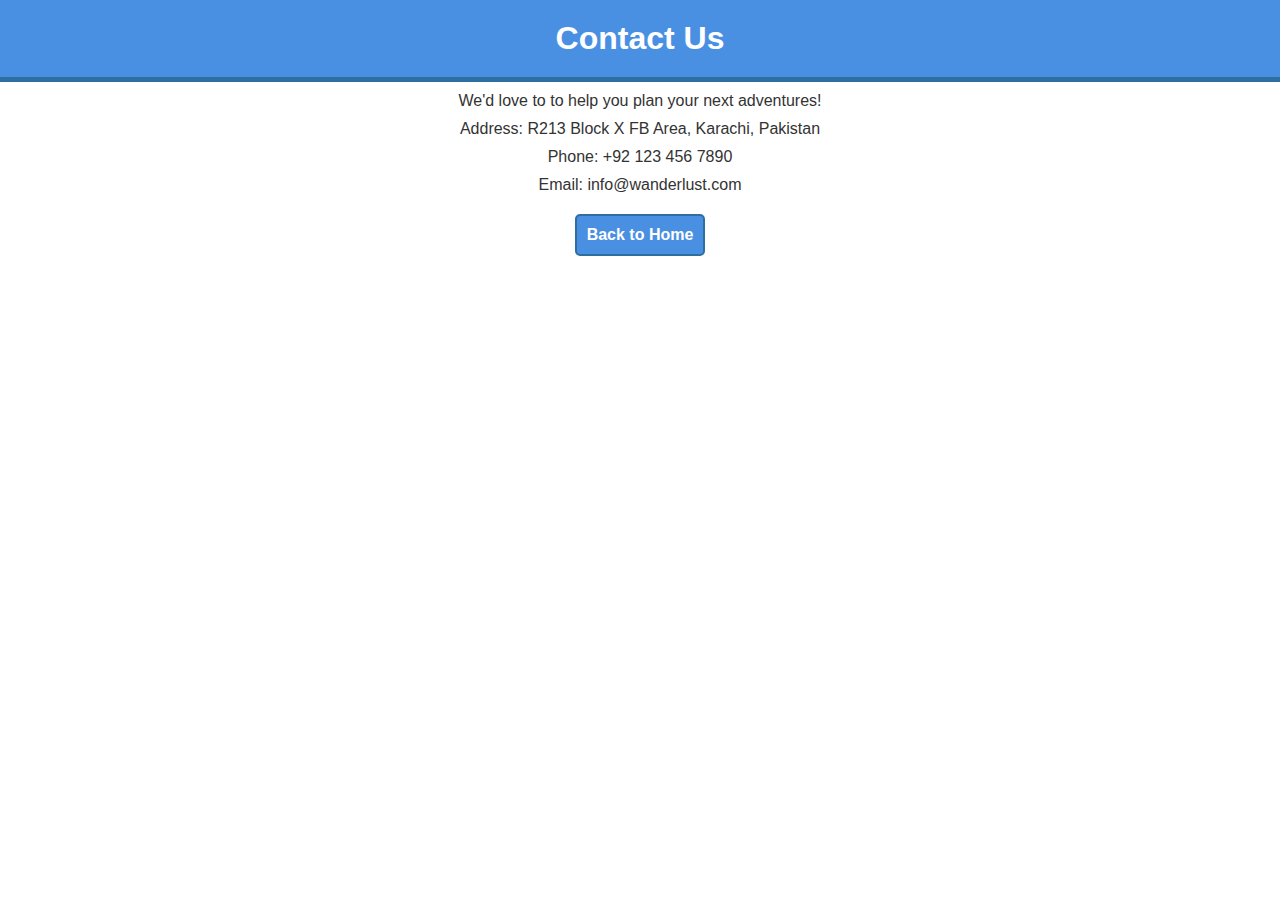
<file: contact.html>
<!DOCTYPE html>
<html lang="en">
<head>
    <meta charset="UTF-8">
    <meta name="viewport" content="width=device-width, initial-scale=1.0">
    <title>Document</title>
    <link rel="stylesheet" href="./index.css">
</head>
<body>
    <h1>Contact Us</h1>
    <p>We'd love to to help you plan your next adventures!</p>
    <p>Address: R213 Block X FB Area, Karachi, Pakistan</p>
    <p>Phone: +92 123 456 7890</p>
    <p>Email: info@wanderlust.com</p>
    <div class="center">
        <a href="./index.html" >Back to Home </a>
     </div>
</body>
</html>
</file>
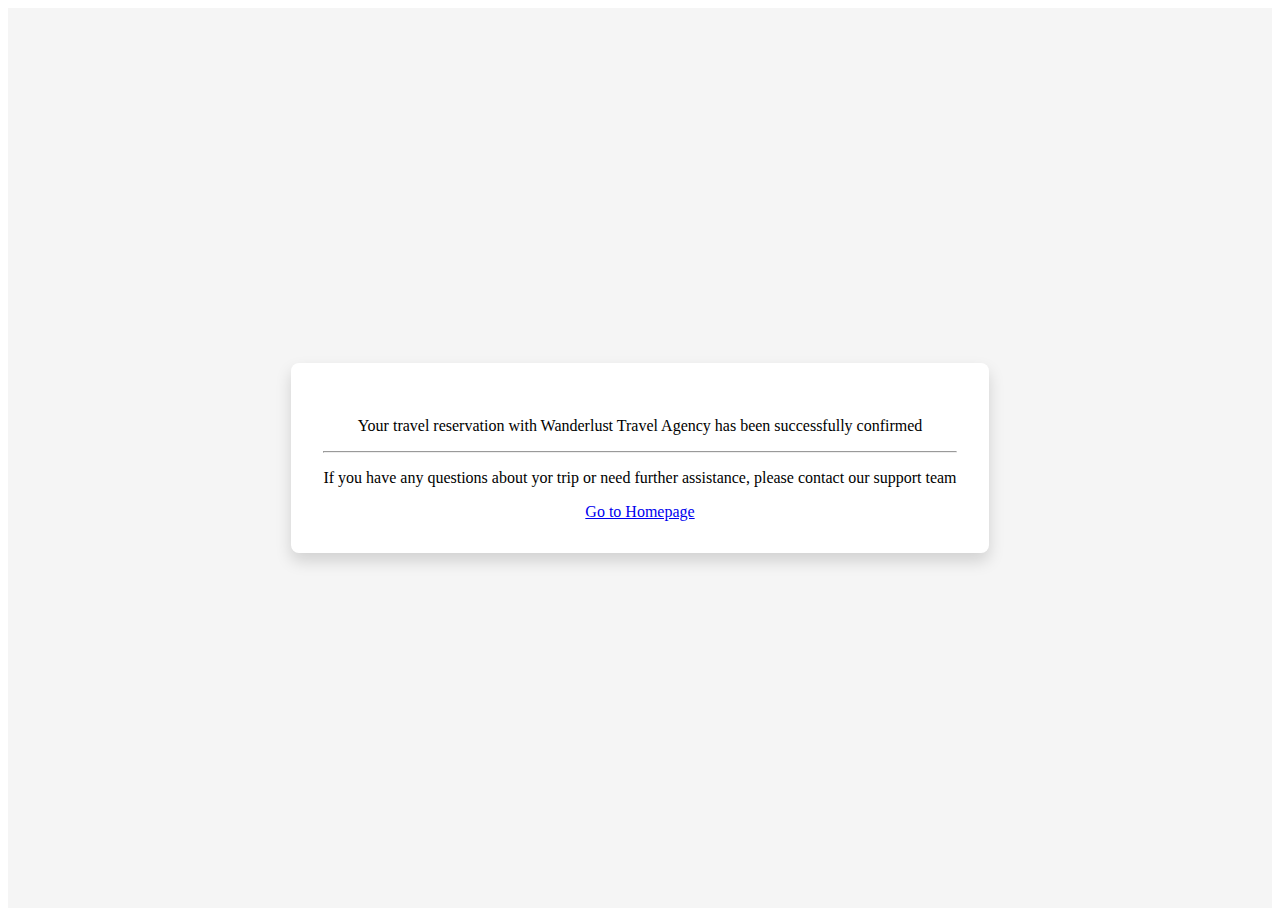
<file: thankyou.html>
<!DOCTYPE html>
<html lang="en">
<head>
    <meta charset="UTF-8">
    <meta name="viewport" content="width=device-width, initial-scale=1.0">
    <title>Document</title>
    <link rel="stylesheet" href="https://cdn.jsdelivr.net/npm/bootstrap@5.3.7/dist/css/bootstrap.min.css"
         integrity="sha384-QWTKZyjpPEjISv5WaRU9OFeRpok6yctnYmDr5pNlyT2bRjXh0JMhjY6hW+ALEwIH"
         crossorigin="anonymous">
    <style>
        .thank-you-page {
            display: flex;
            flex-direction: column;
            justify-content: center;
            align-items: center;
            height: 100vh;
            text-align: center;
            background-color: #f5f5f5;
        }

        .thank-you-card {
            padding: 2rem;
            border-radius: 0.5rem;
            box-shadow: 0 0.5rem 1rem rgba(0, 0 ,0 ,0.15);
            background-color: #ffffff;

        }
    </style>
</head>
<body>
    <div class="container-fluid thank-you-page">
        <div class="thank-you-card">
            <h1 class="display-4"Thank You for Booking!></h1>
            <p class="lead">Your travel reservation with Wanderlust Travel Agency has been successfully confirmed</p>
            <hr class="my-4">
            <p>If you have any questions about yor trip or need further assistance, please contact our support team</p>
            <a class="btn btn-primary btn-lg" href="./index.html" role="button">Go to Homepage</a>
        </div>
    </div>

    <script src="https://cdn.jsdelivr.net/npm/bootstrap@5.3.7/dist/js/bootstrap.bundle.min.js"
        integrity="sha384-YvpcrYf0tY3lHB60NNkmXc5s9fDVZLESaAA55NDzOxhy9GkcIdslKleN7N6jIeHz"
        crossorigin="anonymous"></script>



    
</body>
</html>
</file>
<file: index.css>
* {
    font-family: Arial, Helvetica, sans-serif;
    color: #333;
    margin: 0;
    padding: 0;

}
h1{
    background-color: #4a90e2;
    color: white;
    text-align: center;
    border-bottom: 5px solid #2d6fa1;
    padding: 20px;
}

p{
    text-align: center;
    margin: 10px;
}

a{
    text-decoration: none;
    background-color: #4a90e2;
    color: white;
    border: 2px solid #2d6fa1;
    border-radius: 5px;
    font-weight: bold;
    padding: 10px;
    margin: 10px;
}

a:hover{
    background-color: #2d6fa1;
    border-color: #1e5278;
}
img{
    width: 500px;
    border: 3px solid #ddd;
    border-radius: 10px;
}
@media (max-width:600px) {
    img {
        width: 80%;
    }
}
.center{
    display: flex;
    justify-content: center;
}
h2{
    text-align: center;
    text-decoration: underline;
    margin: 25px;
    color: #4caf50;
}
</file>
